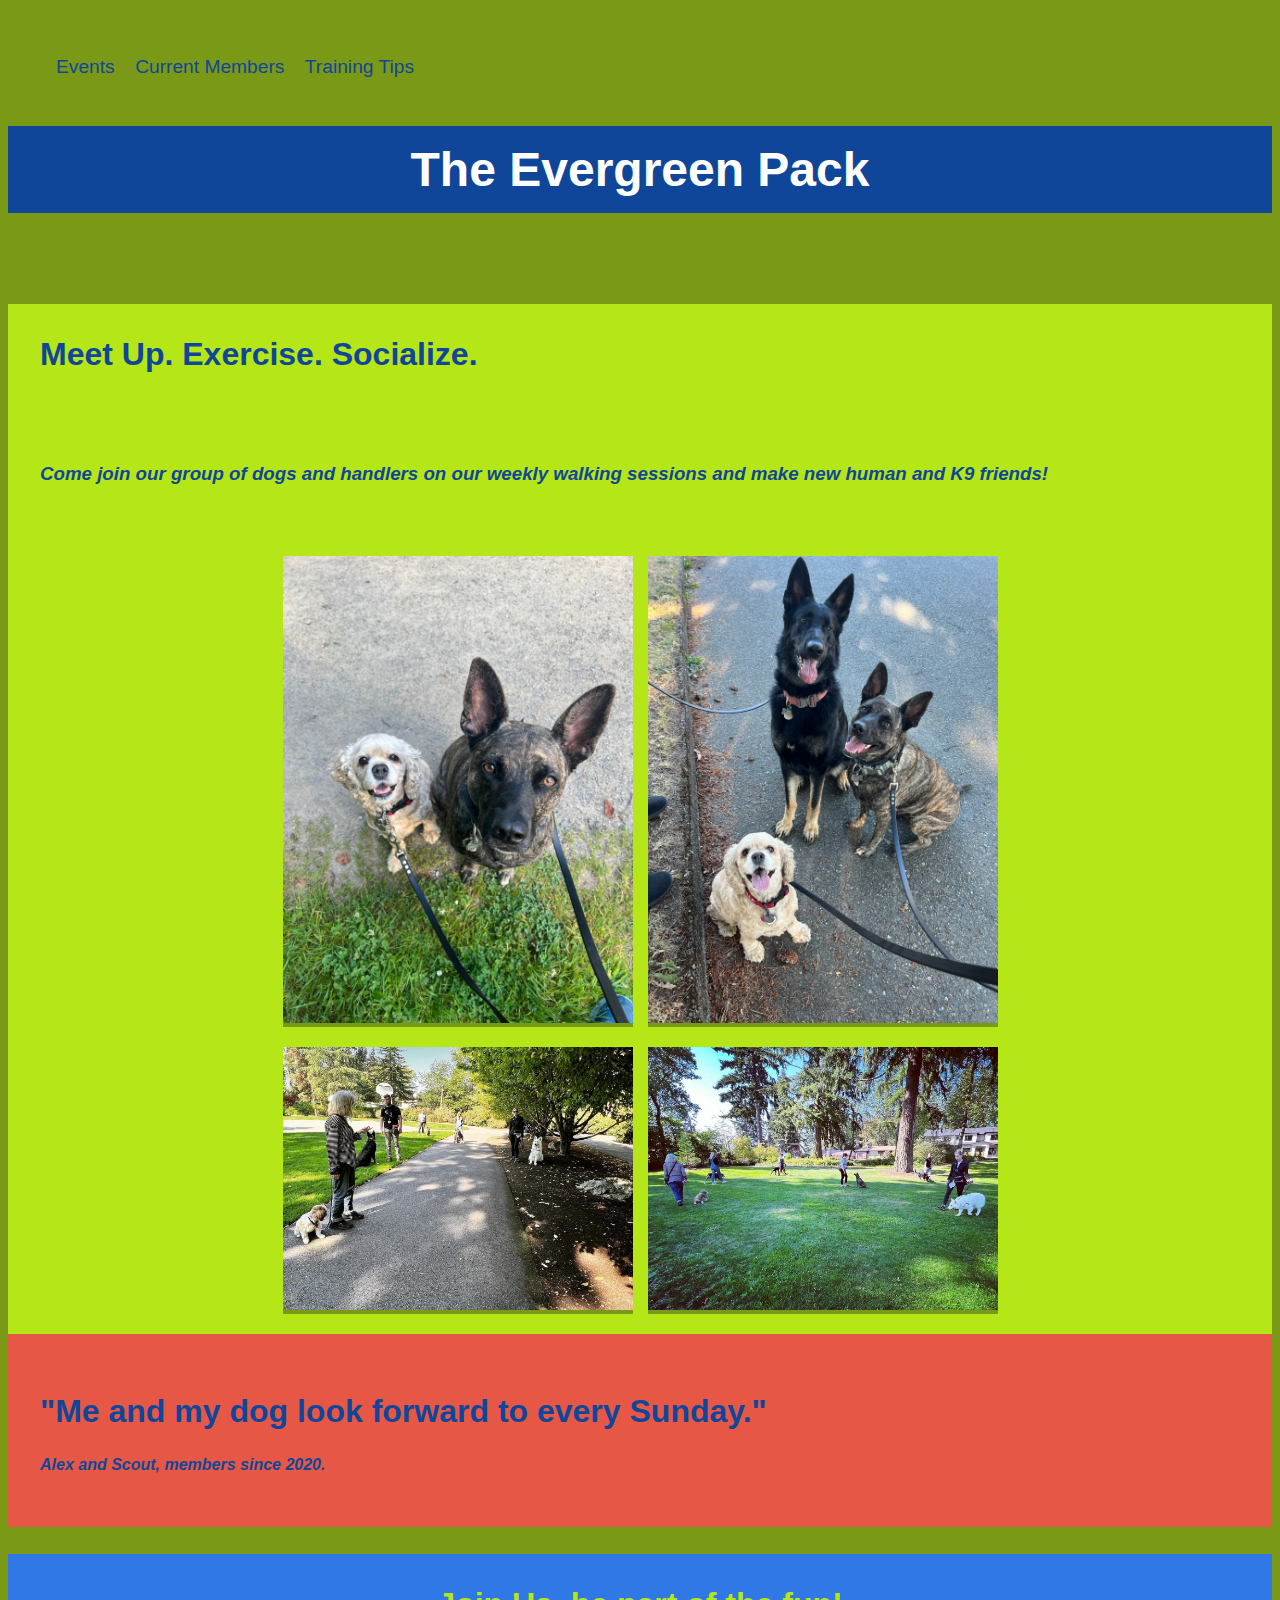
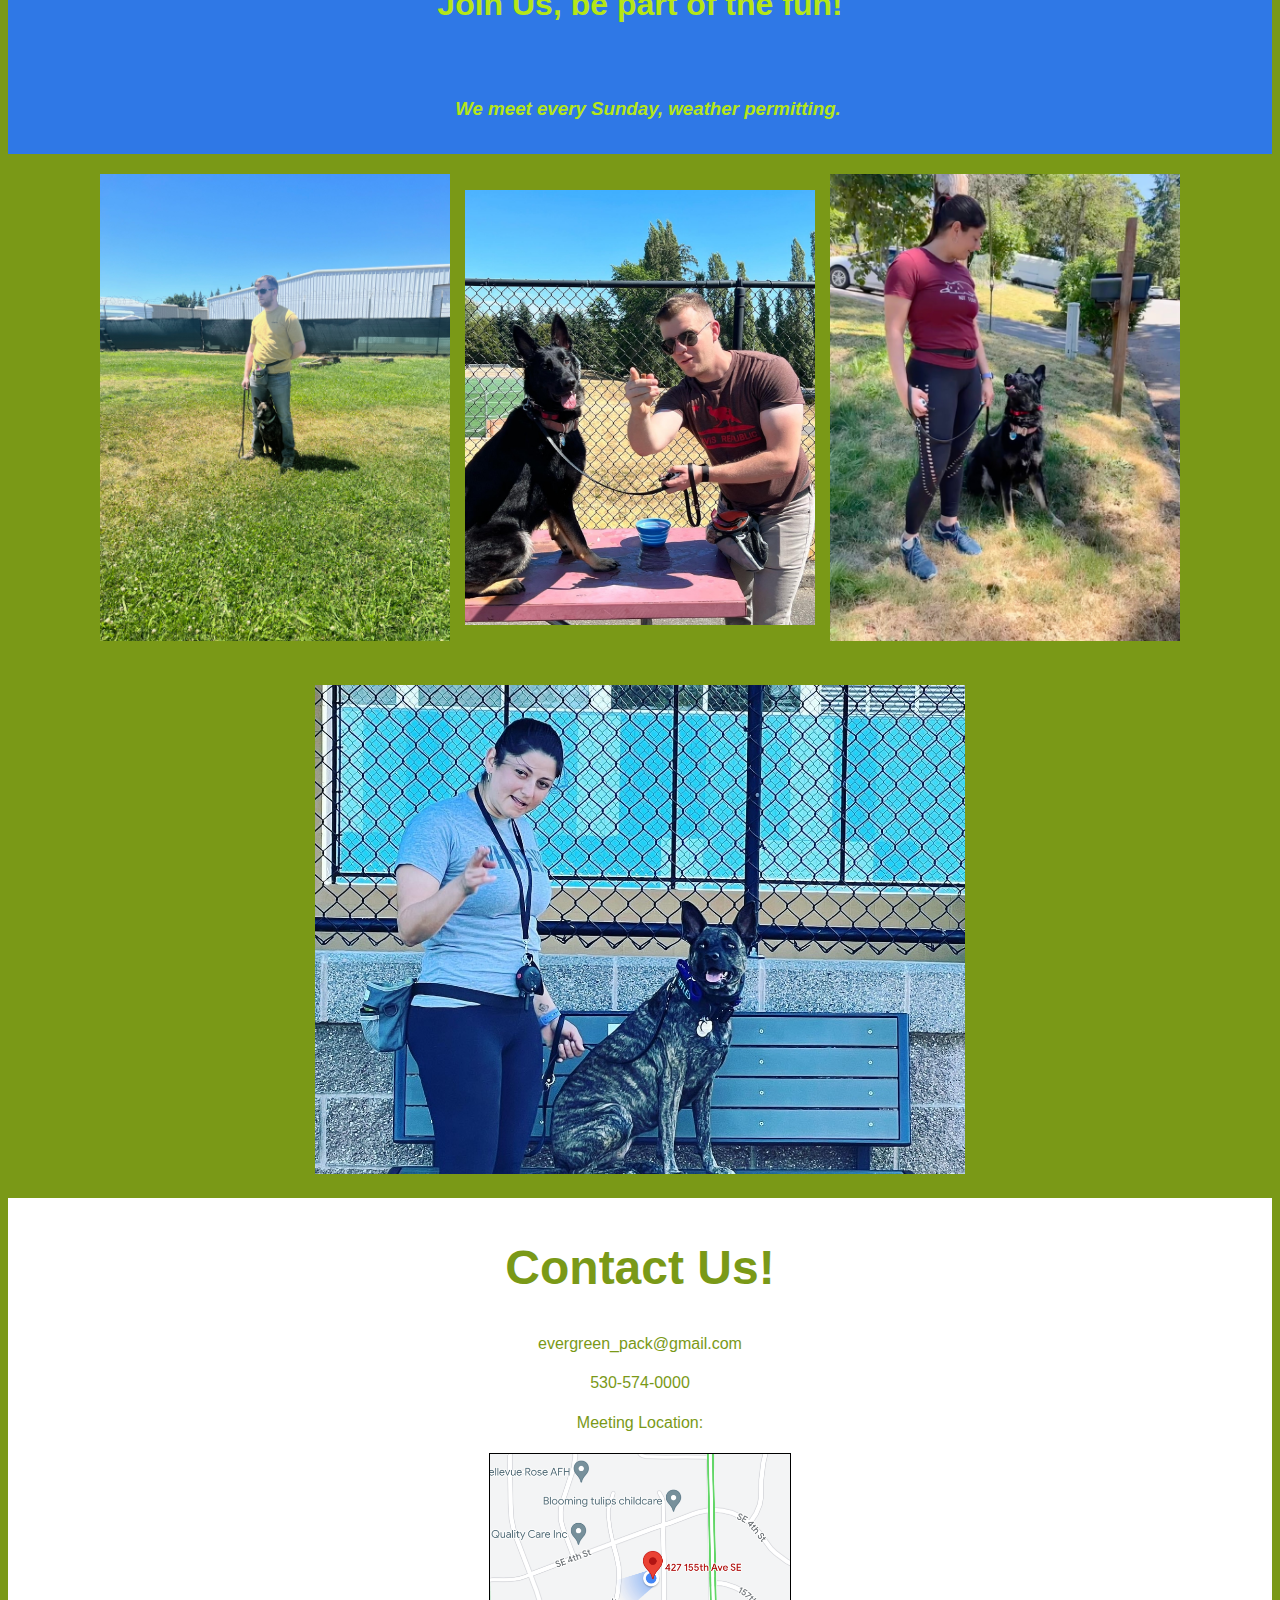
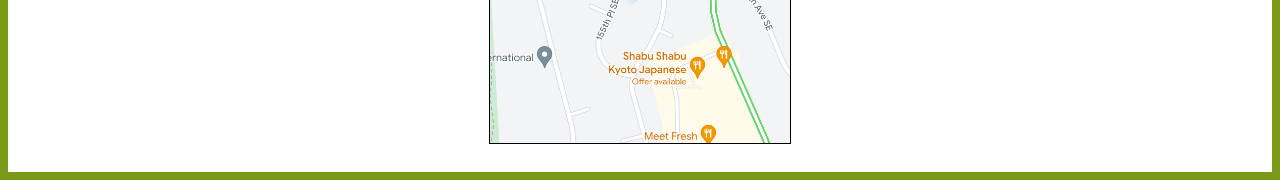
<file: resources/pack_walk_company/index.html>
<!DOCTYPE html>
<html>
<head>
  <title>Evergreen Pack</title>
  <link rel="stylesheet" href="./resources/style.css" type="text/css" />
  <meta name="viewport" content="width=device-width, initial-scale=1" />
</head>
<body>
    <div class="top-nav">
        <nav class="nav-bar">
            <ul class="menu">
                <li><a href="#">Events</a></li>
                <li><a href="#">Current Members</a></li>
                <li><a href="#">Training Tips</a></li>
            <ul>
        </nav>
        <h1 id="title">The Evergreen Pack</h1>
        
    </div>
    <div class="mission" id="mission">
        <h2>Meet Up. Exercise. Socialize.</h2>
        <h3>Come join our group of dogs and handlers on our weekly walking sessions and make new human and K9 friends!</h3>
        <div class="photos1">

            <div class="features">
                <img width="350px" src="./resources/IMG_3851.jpg">
            </div>
            <div class="features">
                <img width="350px" src="./resources/IMG_4226.jpg">
            </div>
        </div>
        <div class="photos2">
            <div>
                <img src="./resources/IMG_6275.JPG" width="350px">
            </div>
            <div>
                <img src="./resources/IMG_6276.JPG" width="350px">
            </div>
        </div>
    </div>

    <div class="review" id="review">
        <h2>"Me and my dog look forward to every Sunday."</h2>
        <h3>Alex and Scout, members since 2020.</h3>
        
            
        </div>

    </div>
    <div class="join" id="join">
        <h2>Join Us, be part of the fun!</h2>
        <h3>We meet every Sunday, weather permitting.</h3>
        
        <div class="our-team">
            <div>
                <img src="./resources/IMG_2577.jpg" width="350px">
            </div>

            <div>
                <img src="./resources/IMG_5266.JPG" width="350px">
            </div>
            <div>
                <img src="./resources/IMG_5433.jpg" width="350px">
            </div>
        </div>
        <div class="solo_photo">
            <div>
                <img src="./resources/IMG_6274.JPG" width="650px">
            </div>
           
        </div>
    </div>




</body>
<footer>
    <div class="contact">
        <h2>Contact Us!</h2>
        <h4>evergreen_pack@gmail.com</h4>
        <h4>530-574-0000</h4>
        <h4>Meeting Location:</h4>
        <img src="./resources/Screenshot 2022-10-13 at 10.50.21 AM.png" width="300px">
        <br>
    </div>

  </footer>
</html>
</file>
<file: resources/pack_walk_company/resources/style.css>
* {
    font-family: Helvetica;
    background-color: #7A9917
}


.top-nav {
    
    padding: 2rem;
}
.top-nav h1 {
    text-align: center;
    font-size: 3rem;
    justify-content: left;
    padding: 1rem;
    background-color: #0F4699;
    color: white;
    margin-left: -2rem;
    margin-right: -2rem;
    
    
}

.mission {
    background-color: #B5E617;

}
.mission h2 {
    color: #0F4699;
    background-color: #B5E617;
    padding: 2rem;
    font-size: 2rem;
    font-weight: bold;

}

.mission h3 {
    color: #0F4699;
    background-color: #B5E617;
    padding: 2rem;
    font-style: italic;

}
.nav-bar {
    text-align: left;
    display: grid;
    background-color: #7A9917;
    margin: 0rem -2rem 0rem -2rem ;
    
}

.top-nav li  {
    display: inline;
    text-decoration: none;
    padding: 0.5rem;
    background-color: #7A9917;
    
    
      
}

.top-nav li > a {
    color:#0F4699;
    font-size: 1.2rem;
    text-decoration: none;
    background-color: #7A9917;
}

.review {
    background-color: #E65845;
    padding: 2rem;
}

.review h2{
    background-color: #E65845;
    color: #0F4699;
    font-weight: bold;
    font-size: 2rem;
    
}

.review h3{
    background-color: #E65845;
    color: #0F4699;
    font-style: italic;
    font-size: 1rem;
    padding-bottom: 5px;
}

.photos1 {
    display: flex;
    flex-direction: row;
    flex-wrap: wrap;
    justify-content: center;
    align-items: center;
    column-gap: 15px;
    padding-top: 20px;
    background-color: #B5E617;
}

.photos2 {
    display: flex;
    flex-direction: row;
    flex-wrap: wrap;
    justify-content: center;
    align-items: center;
    padding-top: 20px;
    column-gap: 15px;
    padding-bottom: 20px;
    background-color: #B5E617;

}

.our-team {
    display: flex;
    flex-direction: row;
    flex-wrap: wrap;
    justify-content: center;
    align-items: center;
    column-gap: 15px;
    padding-top: 20px;
    padding-bottom: 20px;

}

.solo_photo {
    padding: 20px;
    display: grid;
    height: auto;
    justify-content: center;
    margin-left: auto;
    margin-right: auto;
    
}

.join {
    background-color: #2F78E6;
}

.join h2 {
    background-color: #2F78E6;
    color: #B5E617;
    padding: 2rem;
    font-size: 2rem;
    text-align: center;
}

.join h3{
    background-color: #2F78E6;
    color: #B5E617;
    padding: 1rem 1rem 1rem 2rem;
    
    font-style: italic;
    text-align: center;
}

.contact {
    color: #7A9917;
    background-color: white;
    padding-top: 2px;
    
}

.contact h2{
    color: #7A9917;
    background-color: white;
    text-align: center;
    font-weight: bold;
    font-size: 3rem;
}

.contact h4{
    color: #7A9917;
    background-color: white;
    text-align: center;
    font-weight: lighter;
}


.contact img {
    display: block;
    margin-left: auto;
    margin-right: auto;
    border: 1px solid black;
    margin-bottom: 10px;
    
    
}
</file>
